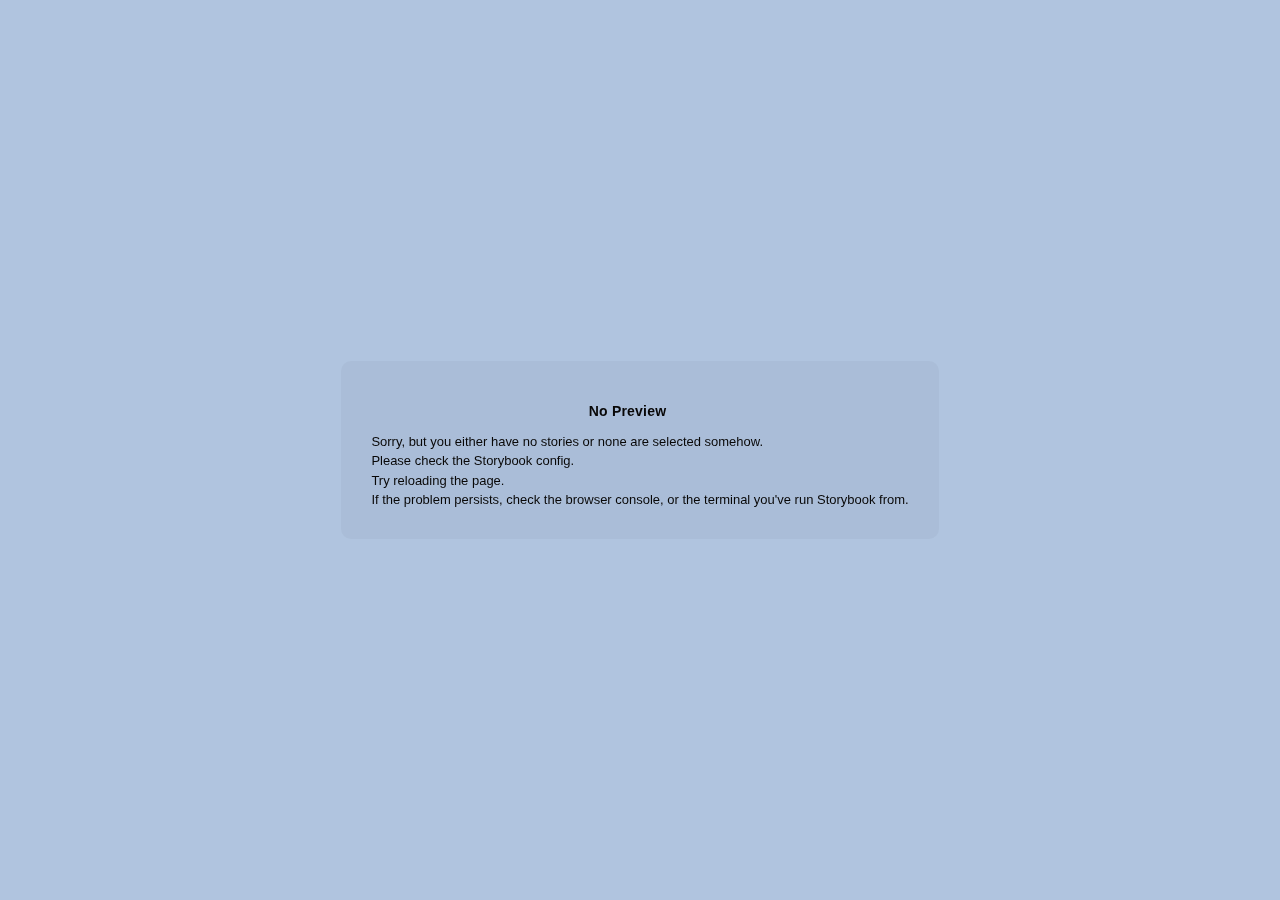
<file: iframe.html>
<!doctype html><html lang="en"><head><meta charset="utf-8"><title>Storybook</title><meta name="viewport" content="width=device-width,initial-scale=1"><base target="_parent"><style>:not(.sb-show-main) > .sb-main,
  :not(.sb-show-nopreview) > .sb-nopreview,
  :not(.sb-show-errordisplay) > .sb-errordisplay {
    display: none;
  }

  .sb-wrapper {
    position: fixed;
    top: 0;
    bottom: 0;
    left: 0;
    right: 0;
    padding: 20px;
    font-family: "Nunito Sans", -apple-system, ".SFNSText-Regular", "San Francisco", BlinkMacSystemFont, "Segoe UI", "Helvetica Neue", Helvetica, Arial, sans-serif;
    -webkit-font-smoothing: antialiased;
    overflow: auto;
  }

  .sb-heading {
    font-size: 14px;
    font-weight: 600;
    letter-spacing: 0.2px;
    margin: 10px 0;
    padding-right: 25px;
  }

  .sb-nopreview {
    display: flex;
    align-content: center;
    justify-content: center;
  }

  .sb-nopreview_main {
    margin: auto;
    padding: 30px;
    border-radius: 10px;
    background: rgba(0,0,0,0.03);
  }

  .sb-nopreview_heading {
    text-align: center;
  }

  .sb-errordisplay {
    border: 20px solid rgb(187, 49, 49);
    background: #222;
    color: #fff;
    z-index: 999999;
  }

  .sb-errordisplay_code {
    padding: 10px;
    background: #000;
    color: #eee;
    font-family: "Operator Mono", "Fira Code Retina", "Fira Code", "FiraCode-Retina", "Andale Mono", "Lucida Console", Consolas, Monaco, monospace;
  }

  .sb-errordisplay pre {
    white-space: pre-wrap;
  }</style><script>/* globals window */
  /* eslint-disable no-underscore-dangle */
  try {
    if (window.parent !== window) {
      window.__REACT_DEVTOOLS_GLOBAL_HOOK__ = window.parent.__REACT_DEVTOOLS_GLOBAL_HOOK__;
      window.__VUE_DEVTOOLS_GLOBAL_HOOK__ = window.parent.__VUE_DEVTOOLS_GLOBAL_HOOK__;
    }
  } catch (e) {
    // eslint-disable-next-line no-console
    console.warn('unable to connect to parent frame for connecting dev tools');
  }</script><style>#root[hidden],
      #docs-root[hidden] {
        display: none !important;
      }</style></head><body><div class="sb-nopreview sb-wrapper"><div class="sb-nopreview_main"><h1 class="sb-nopreview_heading sb-heading">No Preview</h1><p>Sorry, but you either have no stories or none are selected somehow.</p><ul><li>Please check the Storybook config.</li><li>Try reloading the page.</li></ul><p>If the problem persists, check the browser console, or the terminal you've run Storybook from.</p></div></div><div class="sb-errordisplay sb-wrapper"><pre id="error-message" class="sb-heading"></pre><pre class="sb-errordisplay_code"><code id="error-stack"></code></pre></div><div id="root"></div><div id="docs-root"></div><script src="runtime~main.9fa44dc63b5eca35e7ff.bundle.js"></script><script src="vendors~main.9fa44dc63b5eca35e7ff.bundle.js"></script><script src="main.9fa44dc63b5eca35e7ff.bundle.js"></script></body></html>
</file>
